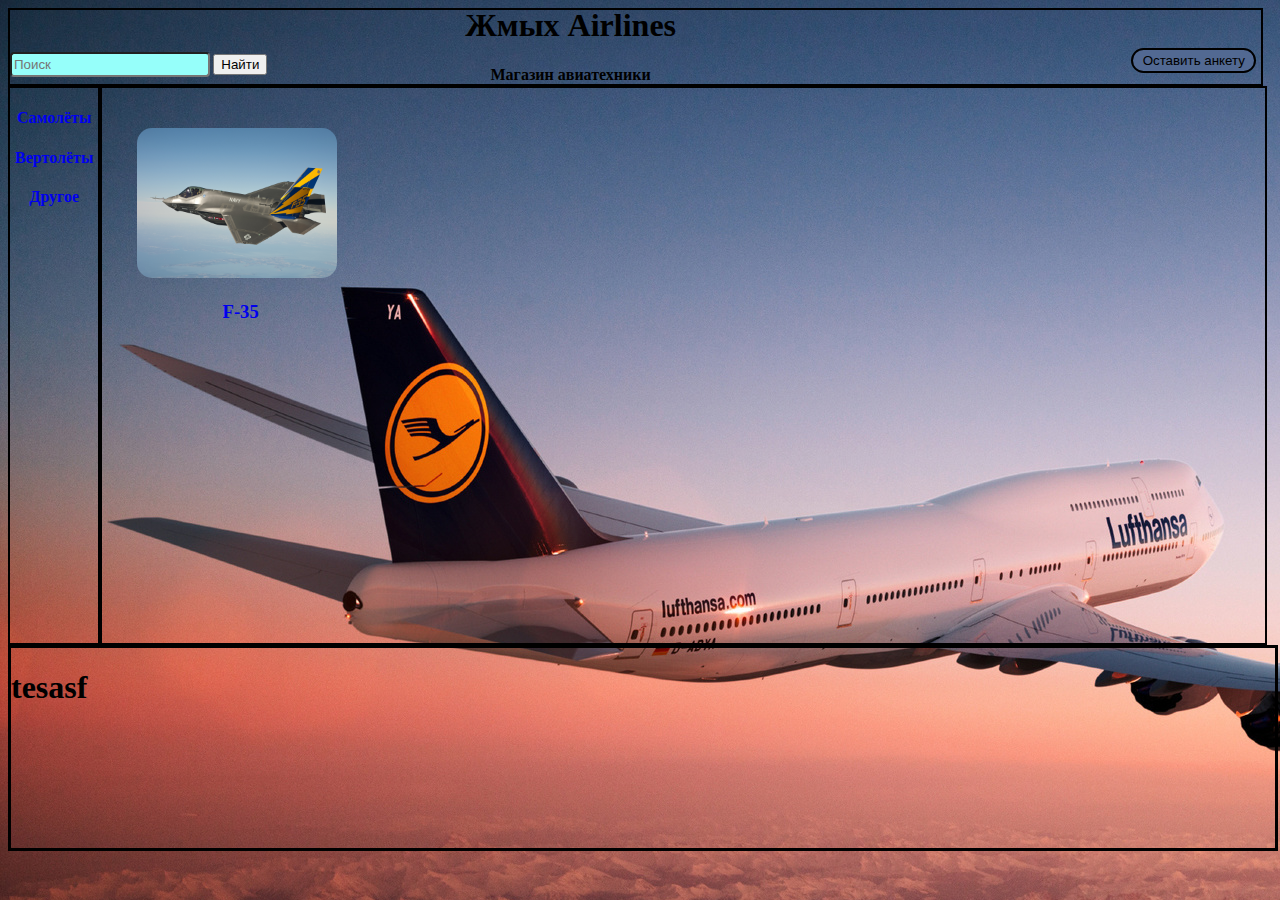
<file: index.html>
﻿
<!DOCTYPE html>
<html lang="en">
<head>
  <meta charset="UTF-8">
  <meta name="viewport" content="width=device-width, initial-scale=1.0">
  <meta http-equiv="X-UA-Compatible" content="ie=edge">
  <link href="css/style.css" rel="stylesheet" type="text/css">
  <title>Document</title>
  
</head>
<body>

  <header > 
   <div class="anketa">
     <div class="anketa_1">
      <h4><a href="anketa.html"><input type="submit" name="nsy" value="Оставить анкету" ></a>
      </h4>
    </div> <!-- class="anketa_1" -->
  </div> <!-- class="anketa" -->
  <h1 class="text_zagol">Жмых Airlines</h1>
  <h4 class="text_zagol2">Магазин авиатехники</h4>


  <div class="poisk">
    <h5 class="pppp"> 
      <input type="search" name="q" placeholder="Поиск">
      <input type="submit" value="Найти" >
    </h5>
  </div> <!-- class="poisk" -->
</header>
<div class="menu">
  <div >
    <h4 class="samolet" ><a href="samolet.html">Самолёты</a></h4>
  </div> 

  <div class="vertolet">
    <h4><a href="vertolet.html" >Вертолёты</a></h4>
  </div> <!-- class="vertolet" -->

  <div class="raznoe">
    <h4><a href="drygoe.html" >Другое</a></h4>
  </div> <!-- class="raznoe" -->
</div> <!-- class="menu" -->

<section class="center">
  <div>
    <img class="f-35" src="f-35.jpg">
    <div class="f35">
      <h3><a href="vertolet.html">F-35</a></h3>
    </div> <!-- class="f35" -->
  </div>
</section> <!-- class="center" -->

<footer class="footer">
  <h1>tesasf</h1>
</footer>
<script src="js/script.js"></script>  
</body>
</html>
</file>
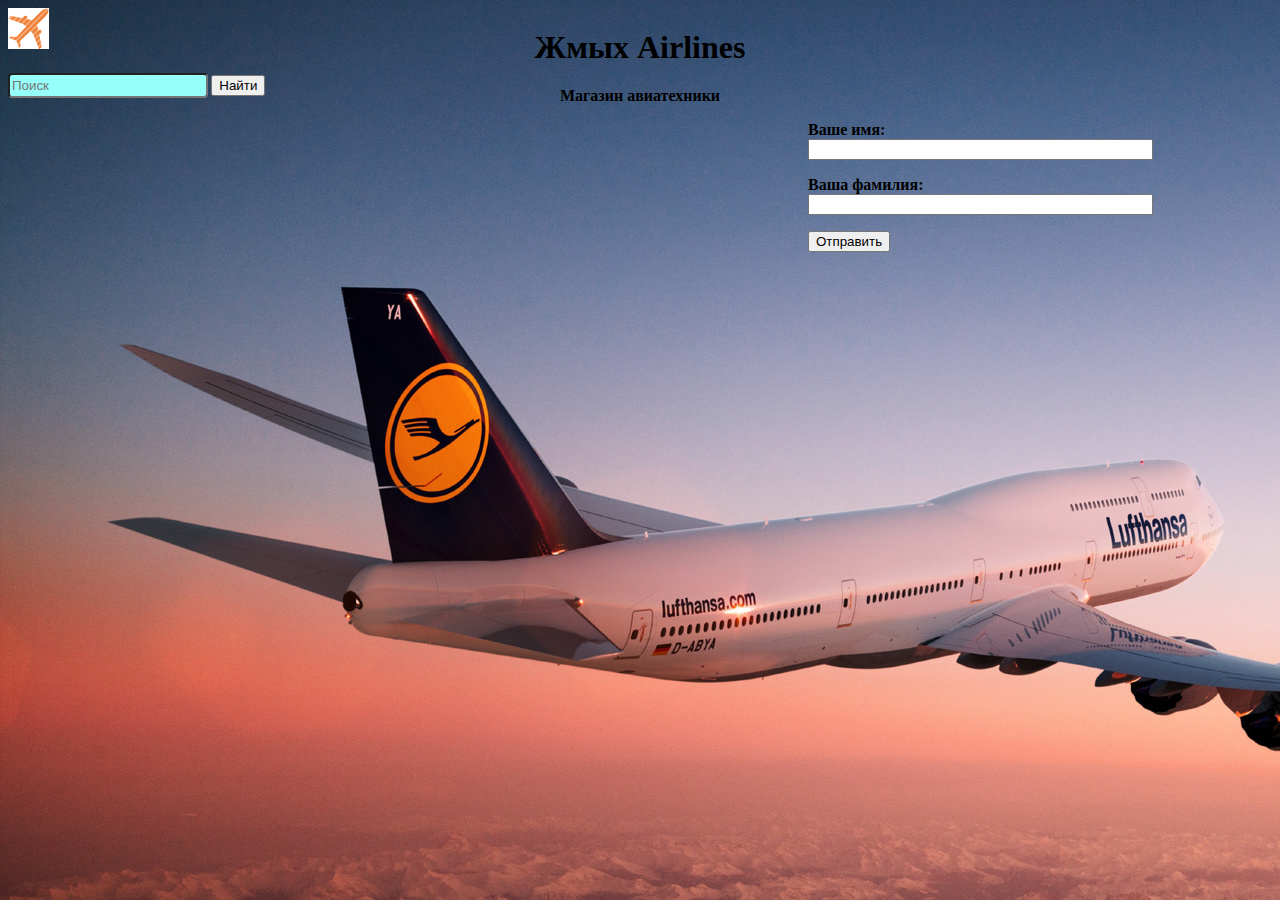
<file: anketa.html>
﻿<!DOCTYPE html>
<html lang="en">
<head>
  <meta charset="UTF-8">
  <meta name="viewport" content="width=device-width, initial-scale=1.0">
  <meta http-equiv="X-UA-Compatible" content="ie=edge">
  <link href="css/style.css" rel="stylesheet" type="text/css">
  <title>Document</title>
  </head>
 
<body>
 <div class="zagol"> 
  <img src="minilogo.png">
<h1 class="text_zagol">Жмых Airlines</h1>
<h4 class="text_zagol2">Магазин авиатехники</h4>


<div class="poisk">
  <h5 class="pppp"> <input type="search" name="q" placeholder="Поиск">
<input type="submit" value="Найти" >
  </h5>
</div>
</div>
	<div class="Questionnaire">
 <form name="test" method="post" action="input1.php">
  <p><b>Ваше имя:</b><br>
   <input type="text" size="40">
  </p>
   <form name="test" method="post" action="input1.php">
  <p><b>Ваша фамилия:</b><br>
   <input type="text" size="40">
  </p>
 <p><input type="submit" value="Отправить">
</div>



</body>
</html>
</file>
<file: css/style.css>
body{
    background-image: url("../fon.jpg");
}

a { 
    text-decoration:none;
}
.menu,
.center { 
    border: 2px solid black;   
}

.menu {
    width: 7%;
    height: 555px;
    float:left;
}

.center {
    width: 92%;
    height: 555px;
    float:left;
}

header {
    width: 99%;
    height: 74px;
    border: 2px solid black;
}
.text_zagol{
    text-align:center;
    margin-top: -24px;
}
.samolet{
    color:#D1695C;   
}

.samolet{}

.vertolet{}
.raznoe{}

h4 {
    text-align:center;
}
 

/*h4 a:hover{*/
/*border-bottom:2px solid black;*/
}


.poisk { 
    width: 15%;
    height: 25px;
    margin-right: 300px;
    float:  right;
}	
.text_zagol2 {
    margin-bottom: -35px;
}

.pppp {
    margin-top:3px;

}
.f-35 {
    width: 200px;
    height: 150px;
    margin-top: 40px;
    margin-left: 35px;
    border-radius: 15px
}

.f-35:hover {
    -o-transform: scale(1.3, 1.3);
    -ms-transform: scale(1.3, 1.3);
    -moz-transform: scale(1.3, 1.3);
    -webkit-transform: scale(1.3, 1.3);
    transform: scale(1.3, 1.3);
}

.f35 {
    margin-left: 120px;
}

/*anketa{
    width: 10%;
    height: 25px;
    border:2px solid black;
    float:right;
    margin-top:33px;
    border-radius: 15px
}
*/

.Questionnaire{
    margin-left:800px;
}
.anketa_1{
      margin-top: -16px;
}

input[type="search"] {
    width: 200px;
    height: 25px;
    border-radius: 4px;
    background-color: #96FFFA;
}

input[type="submit"]:focus{
    box-shadow: 2px 2px 4px #000;

}
input[name="nsy"]{
    width: 10%;
    height: 25px;
    border:2px solid black;
    float:right;
    margin-top:33px;
    margin-right: 5px;
    background-color: #526992;
    border-radius: 15px
     
}

.samolet:hover {
    -o-transform: translateX(5px);
    -ms-transform: translateX(5px);
    -moz-transform: translateX(5px);
    -webkit-transform: translateX(5px);
    transform: translateX(5px);
}

.vertolet:hover {
    -o-transform: translateX(5px);
    -ms-transform: translateX(5px);
    -moz-transform: translateX(5px);
    -webkit-transform: translateX(5px);
    transform: translateX(5px);
}

.raznoe:hover {
    -o-transform: translateX(5px);
    -ms-transform: translateX(5px);
    -moz-transform: translateX(5px);
    -webkit-transform: translateX(5px);
    transform: translateX(5px);
}

footer {
    

    height:200px;
    width: 100%;
    border: 3px solid black;
    clear: left;
}
</file>
